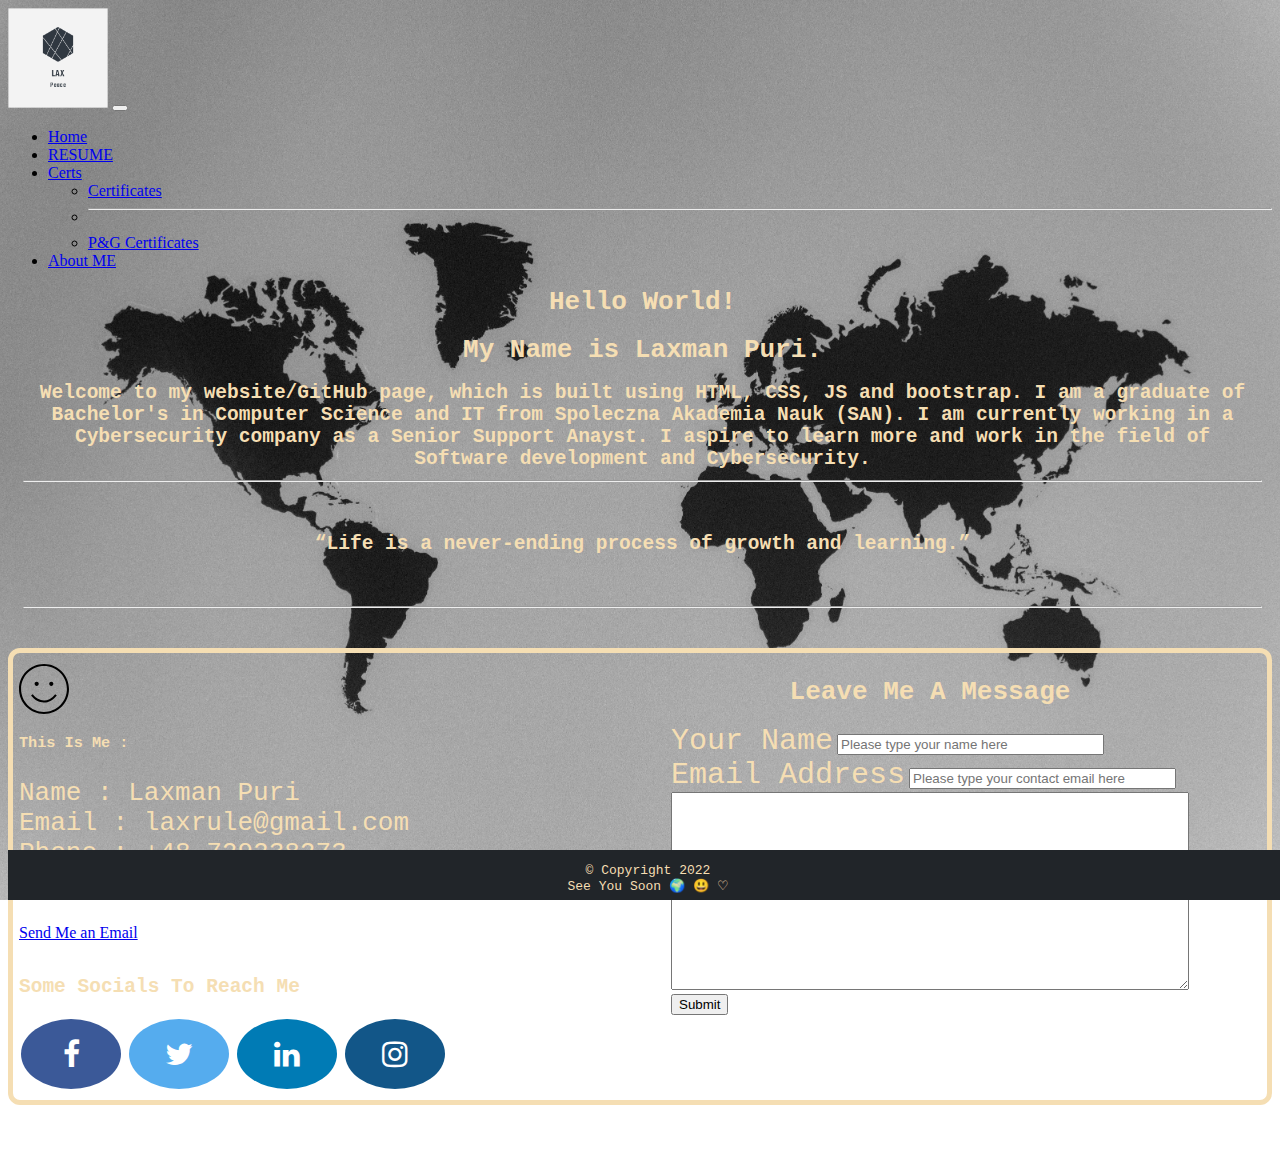
<file: index.html>
<!DOCTYPE html>
<html lang="en-US">
<head>
    <meta charset="UTF-8">
    <meta name="viewport" content="width=device-width, initial-scale=1.0">
    <title>Welcome!!</title>
    <link rel="icon" type="image/x-icon" href="../images/favicon-32x32.png">
    <link rel="stylesheet" href="https://cdnjs.cloudflare.com/ajax/libs/font-awesome/4.7.0/css/font-awesome.min.css">
    <link href="https://cdn.jsdelivr.net/npm/bootstrap@5.1.3/dist/css/bootstrap.min.css" rel="stylesheet" integrity="sha384-1BmE4kWBq78iYhFldvKuhfTAU6auU8tT94WrHftjDbrCEXSU1oBoqyl2QvZ6jIW3" crossorigin="anonymous">
    <link rel="stylesheet" href="Styles/style.css">
        


    
</head>

<body id="homebg">

<Header>

    <nav class="navbar navbar-expand-lg navbar-dark bg-dark">
        <div class="container-fluid">
          <a class="navbar-brand" href="index.html"><img src="images/pinterest_profile_image.png" alt="" width="100" height="100"></a>
          <button class="navbar-toggler" type="button" data-bs-toggle="collapse" data-bs-target="#navbarSupportedContent" aria-controls="navbarSupportedContent" aria-expanded="false" aria-label="Toggle navigation">
            <span class="navbar-toggler-icon"></span>
          </button>
          <div class="collapse navbar-collapse" id="navbarSupportedContent">
            <ul class="navbar-nav me-auto mb-2 mb-lg-0">
              <li class="nav-item">
                <a class="nav-link active" aria-current="page" href="index.html">Home</a>
              </li>
              <li class="nav-item">
                <a class="nav-link" href="Pages/Cv.html">RESUME</a>
              </li>
              <li class="nav-item dropdown">
                <a class="nav-link dropdown-toggle" href="#" id="navbarDropdown" role="button" data-bs-toggle="dropdown" aria-expanded="false">
                  Certs
                </a>
                <ul class="dropdown-menu" aria-labelledby="navbarDropdown">
                  <li><a class="dropdown-item" href="Pages/Certs.html">Certificates</a></li>
                  <li><hr class="dropdown-divider"></li>
                  <li><a class="dropdown-item" href="Pages/pgcert.html" target="_blank">P&G Certificates</a></li>
                </ul>
              </li>
              <li class="nav-item">
                <a class="nav-link" href="Pages/Aboutme.html">About ME</a>
              </li>
            </ul>
            
          </div>
        </div>
      </nav>   

</Header>


<Section>

  <div class="myintrocard">
    <h1 >Hello World!</h1>
    <h1>My Name is Laxman Puri.</h1>
    <h2 style="text-align: center;"> 
      Welcome to my website/GitHub page, which is built using HTML, CSS, JS and bootstrap. 
      I am a graduate of Bachelor's in Computer Science and IT from Spoleczna Akademia Nauk (SAN). 
      I am currently working in a Cybersecurity company as a Senior Support Anayst. 
      I aspire to learn more and work in the field of Software development and Cybersecurity.
      <br>
      <hr>
      <br>
      <p><q>Life is a never-ending process of growth and learning.</q> </p>
      <br>
      <hr>
      
    
    </h2>
  </div>



  <div>
    <form class="flex-container">  
      <div class="msg">
       <div class="card " style="width: 50vw; height: 100%;">
           <img src="images/iconmonstr-smiley-thin.svg" height="50px" width="50px" alt="Smiley icon" style="margin-top: 5px;">
           <div class="card-body">
             <h3 class="card-title">This Is Me : </h3>
             <p class="card-text">
              Name : Laxman Puri <br>
              Email : laxrule@gmail.com <br>
              Phone : +48 729238273 <br>
              Address : Warsaw, poland <br>
             </p>
             <a href="mailto:laxrule@gmail.com" class="btn btn-primary">Send Me an Email</a><br>
             <br>
             <div>
               <h2>Some Socials To Reach Me</h2>
   
               <!-- Add font awesome icons -->
               <a href="https://www.facebook.com/laky.puri" target="_blank" class="fa fa-facebook"></a>
               <a href="https://twitter.com/Laxmanp15561407" target="_blank" class="fa fa-twitter"></a>
               <a href="linkedin.com/in/laxman-puri-96538bb8" target="_blank" class="fa fa-linkedin"></a>
               <a href="https://www.instagram.com/laxrule.lx" target="_blank" class="fa fa-instagram"></a>
                     
           </div>
           
           </div>
         </div>
       </div>
   
       <div class="msg">
        <div class="mb-3" >
           <h1> Leave Me A Message</h1>
           <label for="formGroupExampleInput" class="form-label">Your Name</label>
           <input type="text" class="form-control" id="formGroupExampleInput" placeholder="Please type your name here">
         </div>
         <div class="mb-3">
           <label for="formGroupExampleInput2" class="form-label">Email Address</label>
           <input type="text" class="form-control" id="formGroupExampleInput2" placeholder="Please type your contact email here">
         </div>
         <div>
             <textarea name="messageforme" id="" style="width: 40vw; height: 15vw;"></textarea>
         </div>
   
         <div class="col-auto">
           <button type="submit" class="btn btn-primary" onclick="message()">Submit</button>
         </div>
       </div>
    </form> 
   </div>

</Section> 
















<script src="https://cdn.jsdelivr.net/npm/bootstrap@5.1.3/dist/js/bootstrap.bundle.min.js" integrity="sha384-ka7Sk0Gln4gmtz2MlQnikT1wXgYsOg+OMhuP+IlRH9sENBO0LRn5q+8nbTov4+1p" crossorigin="anonymous"></script>


<footer style="position: sticky;width: 100%;height: 50px;background-color:rgb(33, 37, 41);bottom: 0;position: fixed;">
  <p style="color: wheat;text-align: center;">&#169; Copyright 2022<br>See You Soon &#x1F30D; &#x1F603; &#9825;</p>
  
</footer>
</body>
</html>
</file>
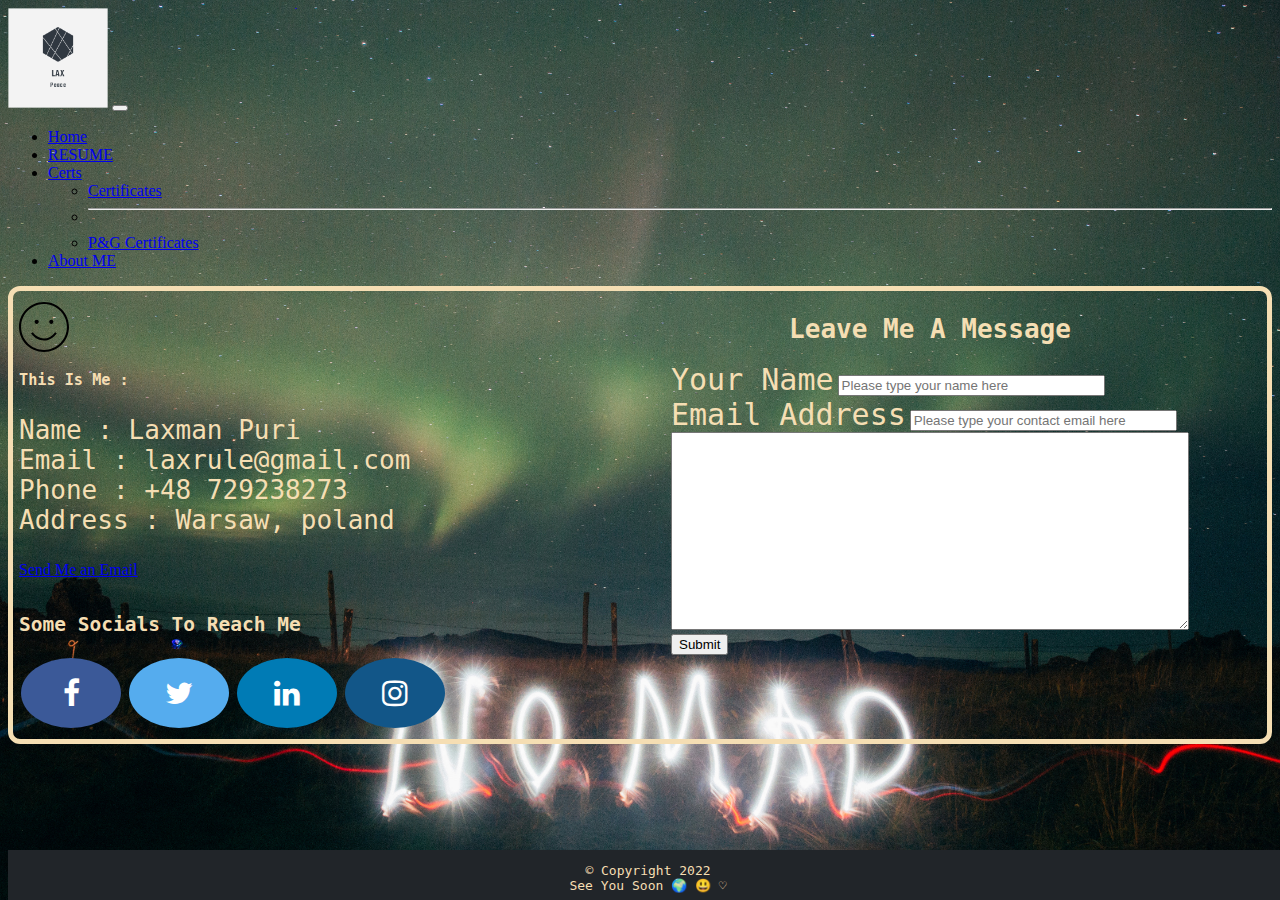
<file: Pages/Aboutme.html>
<!DOCTYPE html>
<html lang="en-US">
<head>
    <meta charset="UTF-8">
    <meta name="viewport" content="width=device-width, initial-scale=1.0">
    <title>Welcome!!</title>
    <link rel="icon" type="image/x-icon" href="../images/favicon-32x32.png">
    <link rel="stylesheet" href="https://cdnjs.cloudflare.com/ajax/libs/font-awesome/4.7.0/css/font-awesome.min.css">
    <link href="https://cdn.jsdelivr.net/npm/bootstrap@5.1.3/dist/css/bootstrap.min.css" rel="stylesheet" integrity="sha384-1BmE4kWBq78iYhFldvKuhfTAU6auU8tT94WrHftjDbrCEXSU1oBoqyl2QvZ6jIW3" crossorigin="anonymous">
    <link rel="stylesheet" href="../Styles/style.css">   
   <style>
  
    </style>
 
     
</head>

<body id="aboutmebg">

  <Header>

    <nav class="navbar navbar-expand-lg navbar-dark bg-dark">
        <div class="container-fluid">
          <a class="navbar-brand" href="../index.html"><img src="../images/pinterest_profile_image.png" alt="" width="100" height="100"></a>
          <button class="navbar-toggler" type="button" data-bs-toggle="collapse" data-bs-target="#navbarSupportedContent" aria-controls="navbarSupportedContent" aria-expanded="false" aria-label="Toggle navigation">
            <span class="navbar-toggler-icon"></span>
          </button>
          <div class="collapse navbar-collapse" id="navbarSupportedContent">
            <ul class="navbar-nav me-auto mb-2 mb-lg-0">
              <li class="nav-item">
                <a class="nav-link active" aria-current="page" href="../index.html">Home</a>
              </li>
              <li class="nav-item">
                <a class="nav-link" href="./Cv.html">RESUME</a>
              </li>
              <li class="nav-item dropdown">
                <a class="nav-link dropdown-toggle" href="#" id="navbarDropdown" role="button" data-bs-toggle="dropdown" aria-expanded="false">
                  Certs
                </a>
                <ul class="dropdown-menu" aria-labelledby="navbarDropdown">
                  <li><a class="dropdown-item" href="./Certs.html">Certificates</a></li>
                  <li><hr class="dropdown-divider"></li>
                  <li><a class="dropdown-item" href="pgcert.html" target="_blank">P&G Certificates</a></li>
                </ul>
              </li>
              <li class="nav-item">
                <a class="nav-link" href="./Aboutme.html">About ME</a>
              </li>
            </ul>
            
          </div>
        </div>
      </nav>   

</Header>


<Section>
  <div class=>
    <form class="flex-container">  
      <div class="msg">
       <div class="card" style="width: 50vw; height: 100%;">
           <img src="../images/iconmonstr-smiley-thin.svg" height="50px" width="50px" alt="Smiley icon" style="margin-top: 5px;">
           <div class="card-body">
             <h3 class="card-title">This Is Me : </h3>
             <p class="card-text">
              Name : Laxman Puri <br>
              Email : laxrule@gmail.com <br>
              Phone : +48 729238273 <br>
              Address : Warsaw, poland <br>

             </p>
             <a href="mailto:laxrule@gmail.com" class="btn btn-primary">Send Me an Email</a><br>
             <br>
             <div>
               <h2>Some Socials To Reach Me</h2>
   
               <!-- Add font awesome icons -->
               <a href="https://www.facebook.com/laky.puri" target="_blank" class="fa fa-facebook"></a>
               <a href="https://twitter.com/Laxmanp15561407" target="_blank" class="fa fa-twitter"></a>
               <a href="linkedin.com/in/laxman-puri-96538bb8" target="_blank" class="fa fa-linkedin"></a>
               <a href="https://www.instagram.com/laxrule.lx" target="_blank" class="fa fa-instagram"></a>
               
              
                     
           </div>
           
           </div>
         </div>
       </div>
   
       <div class="msg">
        <div class="mb-3" >
           <h1> Leave Me A Message</h1>
           <label for="formGroupExampleInput" class="form-label">Your Name</label>
           <input type="text" class="form-control" id="formGroupExampleInput" placeholder="Please type your name here">
         </div>
         <div class="mb-3">
           <label for="formGroupExampleInput2" class="form-label">Email Address</label>
           <input type="text" class="form-control" id="formGroupExampleInput2" placeholder="Please type your contact email here">
         </div>
         <div>
             <textarea name="messageforme" id="" style="width: 40vw; height: 15vw;"></textarea>
         </div>
   
         <div class="col-auto">
           <button type="submit" class="btn btn-primary">Submit</button>
         </div>
       </div>
    </form> 
   </div>
</Section> 







<script src="https://cdn.jsdelivr.net/npm/bootstrap@5.1.3/dist/js/bootstrap.bundle.min.js" integrity="sha384-ka7Sk0Gln4gmtz2MlQnikT1wXgYsOg+OMhuP+IlRH9sENBO0LRn5q+8nbTov4+1p" crossorigin="anonymous"></script>

<footer style="position: sticky;width: 100%;height: 50px;background-color:rgb(33, 37, 41);bottom: 0;position: fixed;">
  <p style="color: wheat;text-align: center;">&#169; Copyright 2022<br> See You Soon &#x1F30D; &#x1F603; &#9825;</p>
  
</footer>

</body>

</html>
</file>
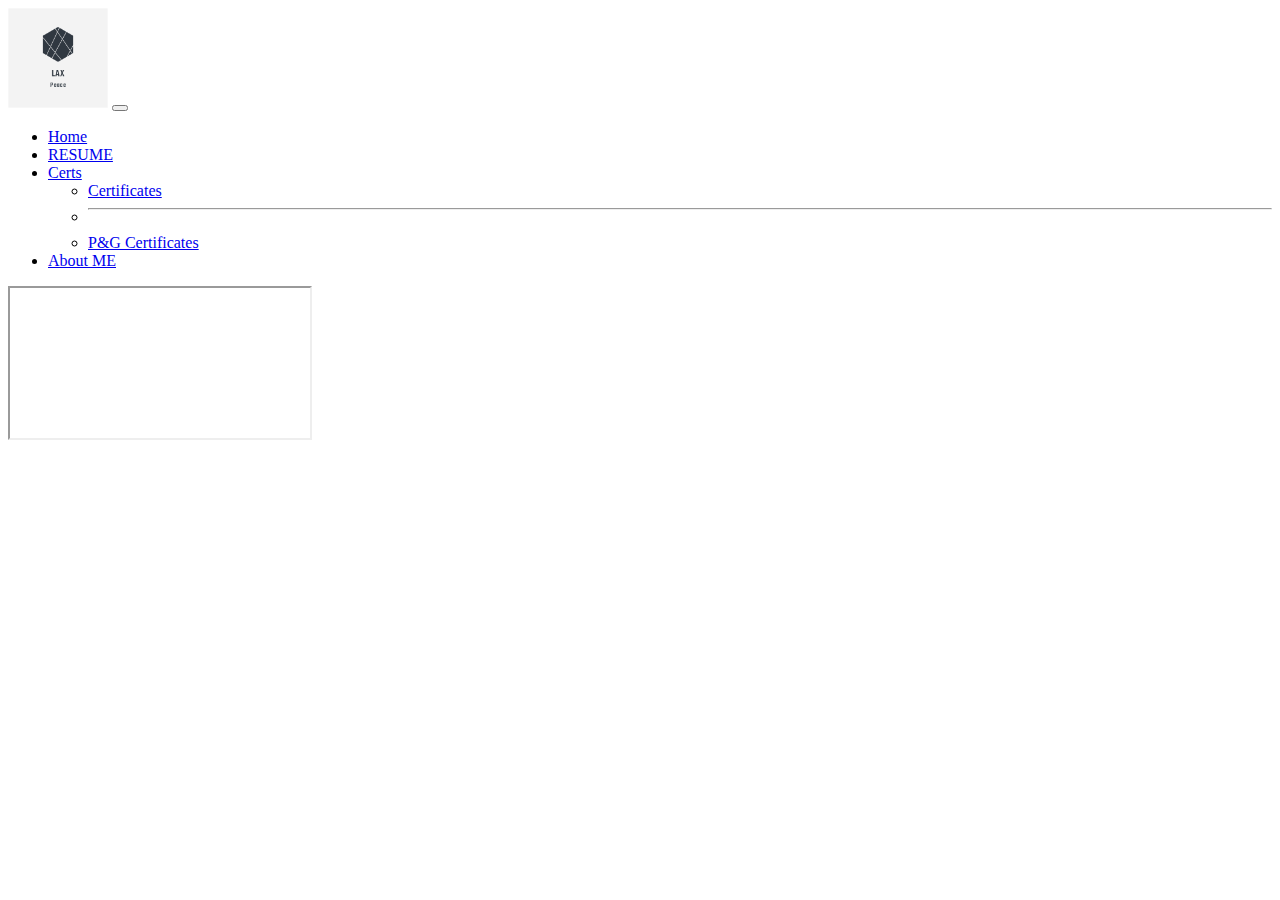
<file: Pages/Cv.html>
<!DOCTYPE html>
<html lang="en-US">
<head>
    <meta charset="UTF-8">
    <meta name="viewport" content="width=device-width, initial-scale=1.0">
    <title>Welcome!!</title>
    <link rel="icon" type="image/x-icon" href="../images/favicon-32x32.png">
    <link href="https://cdn.jsdelivr.net/npm/bootstrap@5.1.3/dist/css/bootstrap.min.css" rel="stylesheet" integrity="sha384-1BmE4kWBq78iYhFldvKuhfTAU6auU8tT94WrHftjDbrCEXSU1oBoqyl2QvZ6jIW3" crossorigin="anonymous">
    <link rel="stylesheet" href="../Styles/style.css">
 

</head>

<body>

  <Header>

    <nav class="navbar navbar-expand-lg navbar-dark bg-dark">
        <div class="container-fluid">
          <a class="navbar-brand" href="../index.html"><img src="../images/pinterest_profile_image.png" alt="" width="100" height="100"></a>
          <button class="navbar-toggler" type="button" data-bs-toggle="collapse" data-bs-target="#navbarSupportedContent" aria-controls="navbarSupportedContent" aria-expanded="false" aria-label="Toggle navigation">
            <span class="navbar-toggler-icon"></span>
          </button>
          <div class="collapse navbar-collapse" id="navbarSupportedContent">
            <ul class="navbar-nav me-auto mb-2 mb-lg-0">
              <li class="nav-item">
                <a class="nav-link active" aria-current="page" href="../index.html">Home</a>
              </li>
              <li class="nav-item">
                <a class="nav-link" href="./Cv.html">RESUME</a>
              </li>
              <li class="nav-item dropdown">
                <a class="nav-link dropdown-toggle" href="#" id="navbarDropdown" role="button" data-bs-toggle="dropdown" aria-expanded="false">
                  Certs
                </a>
                <ul class="dropdown-menu" aria-labelledby="navbarDropdown">
                  <li><a class="dropdown-item" href="./Certs.html">Certificates</a></li>
                  <li><hr class="dropdown-divider"></li>
                  <li><a class="dropdown-item" href="pgcert.html" target="_blank">P&G Certificates</a></li>
                </ul>
              </li>
              <li class="nav-item">
                <a class="nav-link" href="./Aboutme.html">About ME</a>
              </li>
            </ul>
            
          </div>
        </div>
      </nav>   

</Header>




    <div >
        <object
          data='../pdfs/CV.pdf'
          type="application/pdf"
          width="100%"
          height="1000"
        >
  
          <iframe
            src='../pdfs/CV.pdf'
            width=""
            height=""
          >
          <p>This browser does not support PDF!</p>
          </iframe>
        </object>
      </div>
  
  
  



















<script src="https://cdn.jsdelivr.net/npm/bootstrap@5.1.3/dist/js/bootstrap.bundle.min.js" integrity="sha384-ka7Sk0Gln4gmtz2MlQnikT1wXgYsOg+OMhuP+IlRH9sENBO0LRn5q+8nbTov4+1p" crossorigin="anonymous"></script>
</body>
</html>
</file>
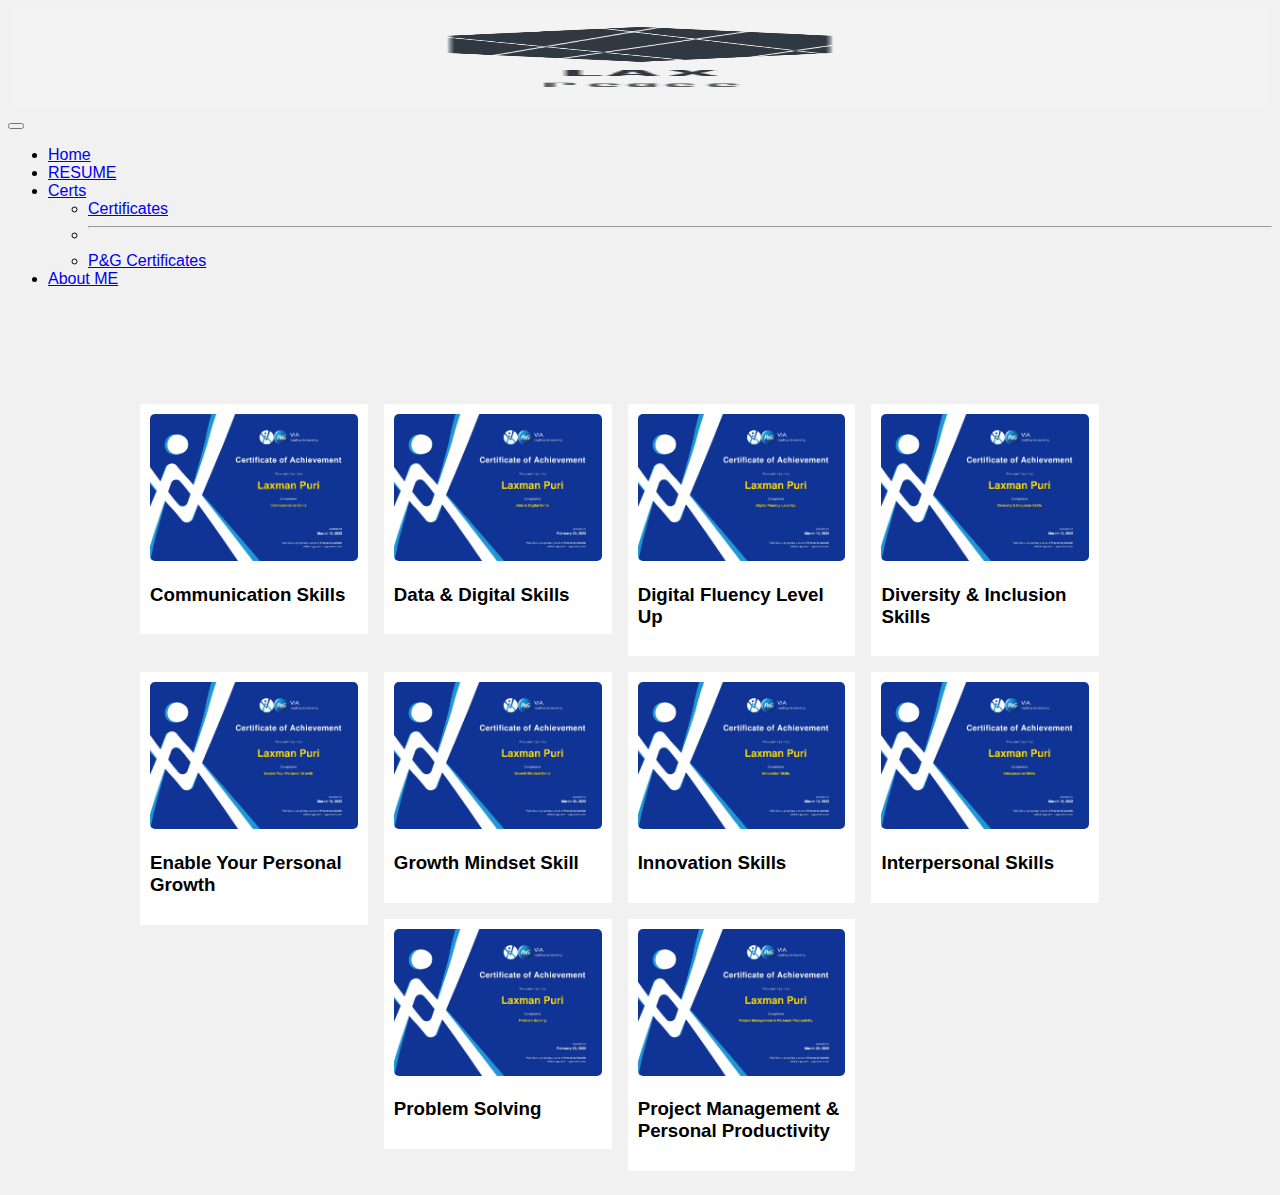
<file: Pages/pgcert.html>
<!DOCTYPE html>
<html lang="en-US">
<head>
    <meta charset="UTF-8">
    <meta name="viewport" content="width=device-width, initial-scale=1.0">
    <title>P&G Certificates</title>
    <link rel="icon" type="image/x-icon" href="../images/favicon-32x32.png">
    <link rel="stylesheet" href="https://cdnjs.cloudflare.com/ajax/libs/font-awesome/4.7.0/css/font-awesome.min.css">
    <link href="https://cdn.jsdelivr.net/npm/bootstrap@5.1.3/dist/css/bootstrap.min.css" rel="stylesheet" integrity="sha384-1BmE4kWBq78iYhFldvKuhfTAU6auU8tT94WrHftjDbrCEXSU1oBoqyl2QvZ6jIW3" crossorigin="anonymous">
    <link rel="stylesheet" href="../Styles/pgstyle.css">

</head>
<body>

<Header>

  <nav class="navbar navbar-expand-lg navbar-dark bg-dark">
      <div class="container-fluid">
        <a class="navbar-brand" href="../index.html"><img src="../images/pinterest_profile_image.png" alt="" width="100" height="100"></a>
        <button class="navbar-toggler" type="button" data-bs-toggle="collapse" data-bs-target="#navbarSupportedContent" aria-controls="navbarSupportedContent" aria-expanded="false" aria-label="Toggle navigation">
          <span class="navbar-toggler-icon"></span>
        </button>
        <div class="collapse navbar-collapse" id="navbarSupportedContent">
          <ul class="navbar-nav me-auto mb-2 mb-lg-0">
            <li class="nav-item">
              <a class="nav-link active" aria-current="page" href="../index.html">Home</a>
            </li>
            <li class="nav-item">
              <a class="nav-link" href="./Cv.html">RESUME</a>
            </li>
            <li class="nav-item dropdown">
              <a class="nav-link dropdown-toggle" href="#" id="navbarDropdown" role="button" data-bs-toggle="dropdown" aria-expanded="false">
                Certs
              </a>
              <ul class="dropdown-menu" aria-labelledby="navbarDropdown">
                <li><a class="dropdown-item" href="../Pages/Certs.html">Certificates</a></li>
                <li><hr class="dropdown-divider"></li>
                <li><a class="dropdown-item" href="#" >P&G Certificates</a></li>
              </ul>
            </li>
            <li class="nav-item">
              <a class="nav-link" href="./Aboutme.html">About ME</a>
            </li>
          </ul>
          
        </div>
      </div>
    </nav>   

</Header>

<div class="main">
<div class="row">
    <div class="column">
      <div class="content">
        <img src="../images/pgimages/Communication_skills.jpg" alt="Communication Skills"  onclick="viewcert(this);">
        <h3>Communication Skills</h3>
      </div>
    </div>

    <div class="column">
        <div class="content">
          <img src="../images/pgimages/Data & Digital Skills.jpg" alt="Data & Digital Skills"  onclick="viewcert(this);">
          <h3>Data & Digital Skills</h3>
        </div>
      </div>

      <div class="column">
        <div class="content">
          <img src="../images/pgimages/Digital Fluency Level Up.jpg" alt="Digital Fluency Level Up"  onclick="viewcert(this);">
          <h3>Digital Fluency Level Up</h3>
       </div>
      </div>

      <div class="column">
        <div class="content">
          <img src="../images/pgimages/Diversity & Inclusion Skills.jpg" alt="Diversity & Inclusion Skills"  onclick="viewcert(this);">
          <h3>Diversity & Inclusion Skills</h3>
        </div>
      </div>

      <div class="column">
        <div class="content">
          <img src="../images/pgimages/Enable Your Personal Growth.jpg" alt="Enable Your Personal Growth" style="width:100%" onclick="viewcert(this);">
          <h3>Enable Your Personal Growth</h3>
        </div>
      </div>

      <div class="column">
          <div class="content">
            <img src="../images/pgimages/Growth Mindset Skill.jpg" alt="Growth Mindset Skill" style="width:100%" onclick="viewcert(this);">
            <h3>Growth Mindset Skill</h3>
           </div>
        </div>

        <div class="column">
          <div class="content">
            <img src="../images/pgimages/Innovation Skills.jpg" alt="Innovation Skills" style="width:100%" onclick="viewcert(this);">
            <h3>Innovation Skills</h3>
          </div>
        </div>

        <div class="column">
          <div class="content">
            <img src="../images/pgimages/Interpersonal Skills.jpg" alt="Interpersonal Skills" style="width:100%" onclick="viewcert(this);">
            <h3>Interpersonal Skills</h3>
          </div>
        </div>

        <div class="column">
            <div class="content">
              <img src="../images/pgimages/Problem Solving.jpg" alt="Problem Solving" style="width:100%" onclick="viewcert(this);">
              <h3>Problem Solving</h3>
             </div>
          </div>

          <div class="column">
            <div class="content">
              <img src="../images/pgimages/Project Management & Personal Productivity.jpg" alt="Project Management & Personal Productivity" style="width:100%" onclick="viewcert(this);">
              <h3>Project Management & Personal Productivity</h3>
            </div>
          </div>

</div>
</div>


<!-- The Modal -->
<div id="myModal" class="modal">
  <span class="close">&times;</span>
  <img class="modal-content" id="img01">
  <div id="caption"></div>
</div>


<script>
       var modal = document.getElementById("myModal");
        var modalImg = document.getElementById("img01");
        var captionText = document.getElementById("caption");

    function viewcert(imgs){
         modal.style.display = "block";
      modalImg.src = imgs.src;
      captionText.innerHTML = imgs.alt;

    }
    // Get the <span> element that closes the modal
    var span = document.getElementsByClassName("close")[0];


    // When the user clicks on <span> (x), close the modal
    span.onclick = function() {
      modal.style.display = "none";
    }
</script>

    </body>
    </html>
</file>
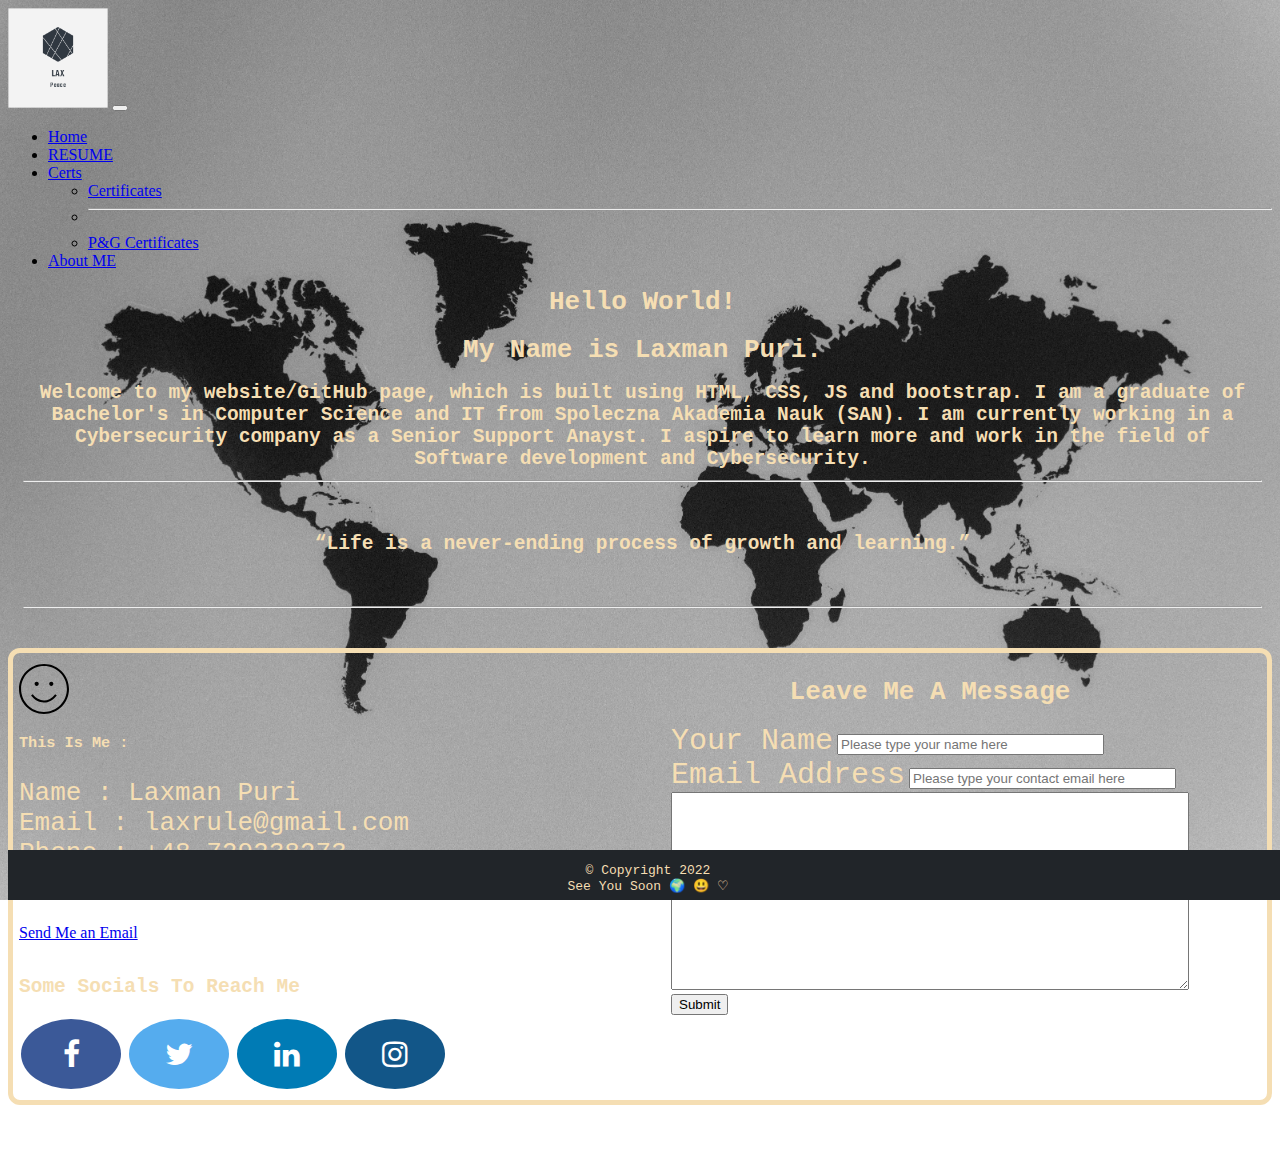
<file: Pages/resume.html>
<!DOCTYPE html>
<html lang="en-US">
<head>
    <meta charset="UTF-8">
    <meta name="viewport" content="width=device-width, initial-scale=1.0">
    <title>Welcome!!</title>
    <link rel="icon" type="image/x-icon" href="../images/favicon-32x32.png">
    <link rel="stylesheet" href="https://cdnjs.cloudflare.com/ajax/libs/font-awesome/4.7.0/css/font-awesome.min.css">
    <link href="https://cdn.jsdelivr.net/npm/bootstrap@5.1.3/dist/css/bootstrap.min.css" rel="stylesheet" integrity="sha384-1BmE4kWBq78iYhFldvKuhfTAU6auU8tT94WrHftjDbrCEXSU1oBoqyl2QvZ6jIW3" crossorigin="anonymous">
    <link rel="stylesheet" href="../Styles/style.css">
        


    
</head>

<body id="homebg">

<Header>

    <nav class="navbar navbar-expand-lg navbar-dark bg-dark">
        <div class="container-fluid">
          <a class="navbar-brand" href="resume.html"><img src="../images/pinterest_profile_image.png" alt="" width="100" height="100"></a>
          <button class="navbar-toggler" type="button" data-bs-toggle="collapse" data-bs-target="#navbarSupportedContent" aria-controls="navbarSupportedContent" aria-expanded="false" aria-label="Toggle navigation">
            <span class="navbar-toggler-icon"></span>
          </button>
          <div class="collapse navbar-collapse" id="navbarSupportedContent">
            <ul class="navbar-nav me-auto mb-2 mb-lg-0">
              <li class="nav-item">
                <a class="nav-link active" aria-current="page" href="resume.html">Home</a>
              </li>
              <li class="nav-item">
                <a class="nav-link" href="./Cv.html">RESUME</a>
              </li>
              <li class="nav-item dropdown">
                <a class="nav-link dropdown-toggle" href="#" id="navbarDropdown" role="button" data-bs-toggle="dropdown" aria-expanded="false">
                  Certs
                </a>
                <ul class="dropdown-menu" aria-labelledby="navbarDropdown">
                  <li><a class="dropdown-item" href="../Pages/Certs.html">Certificates</a></li>
                  <li><hr class="dropdown-divider"></li>
                  <li><a class="dropdown-item" href="../Pages/pgcert.html" target="_blank">P&G Certificates</a></li>
                </ul>
              </li>
              <li class="nav-item">
                <a class="nav-link" href="./Aboutme.html">About ME</a>
              </li>
            </ul>
            
          </div>
        </div>
      </nav>   

</Header>


<Section>

  <div class="myintrocard">
    <h1 >Hello World!</h1>
    <h1>My Name is Laxman Puri.</h1>
    <h2 style="text-align: center;"> 
      Welcome to my website/GitHub page, which is built using HTML, CSS, JS and bootstrap. 
      I am a graduate of Bachelor's in Computer Science and IT from Spoleczna Akademia Nauk (SAN). 
      I am currently working in a Cybersecurity company as a Senior Support Anayst. 
      I aspire to learn more and work in the field of Software development and Cybersecurity.
      <br>
      <hr>
      <br>
      <p><q>Life is a never-ending process of growth and learning.</q> </p>
      <br>
      <hr>
      
    
    </h2>
  </div>



  <div>
    <form class="flex-container">  
      <div class="msg">
       <div class="card " style="width: 50vw; height: 100%;">
           <img src="../images/iconmonstr-smiley-thin.svg" height="50px" width="50px" alt="Smiley icon" style="margin-top: 5px;">
           <div class="card-body">
             <h3 class="card-title">This Is Me : </h3>
             <p class="card-text">
              Name : Laxman Puri <br>
              Email : laxrule@gmail.com <br>
              Phone : +48 729238273 <br>
              Address : Warsaw, poland <br>
             </p>
             <a href="mailto:laxrule@gmail.com" class="btn btn-primary">Send Me an Email</a><br>
             <br>
             <div>
               <h2>Some Socials To Reach Me</h2>
   
               <!-- Add font awesome icons -->
               <a href="https://www.facebook.com/laky.puri" target="_blank" class="fa fa-facebook"></a>
               <a href="https://twitter.com/Laxmanp15561407" target="_blank" class="fa fa-twitter"></a>
               <a href="linkedin.com/in/laxman-puri-96538bb8" target="_blank" class="fa fa-linkedin"></a>
               <a href="https://www.instagram.com/laxrule.lx" target="_blank" class="fa fa-instagram"></a>
                     
           </div>
           
           </div>
         </div>
       </div>
   
       <div class="msg">
        <div class="mb-3" >
           <h1> Leave Me A Message</h1>
           <label for="formGroupExampleInput" class="form-label">Your Name</label>
           <input type="text" class="form-control" id="formGroupExampleInput" placeholder="Please type your name here">
         </div>
         <div class="mb-3">
           <label for="formGroupExampleInput2" class="form-label">Email Address</label>
           <input type="text" class="form-control" id="formGroupExampleInput2" placeholder="Please type your contact email here">
         </div>
         <div>
             <textarea name="messageforme" id="" style="width: 40vw; height: 15vw;"></textarea>
         </div>
   
         <div class="col-auto">
           <button type="submit" class="btn btn-primary" onclick="message()">Submit</button>
         </div>
       </div>
    </form> 
   </div>

</Section> 
















<script src="https://cdn.jsdelivr.net/npm/bootstrap@5.1.3/dist/js/bootstrap.bundle.min.js" integrity="sha384-ka7Sk0Gln4gmtz2MlQnikT1wXgYsOg+OMhuP+IlRH9sENBO0LRn5q+8nbTov4+1p" crossorigin="anonymous"></script>


<footer style="position: sticky;width: 100%;height: 50px;background-color:rgb(33, 37, 41);bottom: 0;position: fixed;">
  <p style="color: wheat;text-align: center;">&#169; Copyright 2022<br>See You Soon &#x1F30D; &#x1F603; &#9825;</p>
  
</footer>
</body>
</html>
</file>
<file: Styles/style.css>
#homebg{
    background-image: url(../images/map.jpeg);
    background-attachment: fixed;  
    background-size: cover;
    background-position: 50% 40%; 
  
    }

h1{
  text-align: center;
  
}

label{
font-size: 30px;
}
.card-text{
  font-size:xx-large;
}

h1,h2,h3,p,label{
color:wheat;
font-family: monospace;

}


.myintrocard{
  margin-top: 15px;
  margin-bottom: 40px;
  margin-left: 15px;
  margin-right: 10px;
 
}

#aboutmebg{
    background-image: url("../images/Nomad.jpg");
    background-attachment: fixed;  
    background-size: cover;
    top: 85px;
   }

   .form-control{
       width: 50%;
   }

   .flex-container {
  display: flex;
  margin-bottom: 60px;
  border: 5px solid rgb(245, 222, 179);
  border-radius: 12px;

   }

  .msg {
  margin: 3px;
  padding: 3px;


   }

   .fa {
  padding: 20px;
  font-size: 30px;
  width: 60px;
  text-align: center;
  text-decoration: none;
  margin: 5px 2px;
  border-radius: 50%;
} 
   
.fa:hover {
    opacity: 0.7;
}

.fa-facebook {
  background: #3B5998;
  color: white;
}

.fa-twitter {
  background: #55ACEE;
  color: white;
}

.fa-google {
  background: #dd4b39;
  color: white;
}

.fa-linkedin {
  background: #007bb5;
  color: white;
}


.fa-instagram {
  background: #125688;
  color: white;
}


.fa-skype {
  background: #00aff0;
  color: white;
}
</file>
<file: Styles/pgstyle.css>
img:hover {opacity: 0.7;}

body{
  font-family: Arial;
  background-color: #f1f1f1;
}


.main {
  max-width: 1000px;
  margin: auto;
  margin-top: 100px;
}
* {
  box-sizing: border-box;
}

img {
  border-radius: 5px;
  cursor: pointer;
  transition: 0.3s;
  width: 100%;
}

img:hover {opacity: 0.7;}

/* The Modal (background) */
.modal {
  display: none; /* Hidden by default */
  position: fixed; /* Stay in place */
  z-index: 1; /* Sit on top */
  padding-top: 100px; /* Location of the box */
  left: 0;
  top: 0;
  width: 100%; /* Full width */
  height: 100%; /* Full height */
  overflow: auto; /* Enable scroll if needed */
  background-color: rgb(0,0,0); /* Fallback color */
  background-color: rgba(0,0,0,0.9); /* Black w/ opacity */
}

/* Modal Content (image) */
.modal-content {
  margin: auto;
  display: block;
  width: 80%;
  max-width: 700px;
}

/* Caption of Modal Image */
#caption {
  margin: auto;
  display: block;
  width: 80%;
  max-width: 700px;
  text-align: center;
  color: #ccc;
  padding: 10px 0;
  height: 150px;
}

/* Add Animation */
.modal-content, #caption {
  -webkit-animation-name: zoom;
  -webkit-animation-duration: 0.6s;
  animation-name: zoom;
  animation-duration: 0.6s;
}


@-webkit-keyframes zoom {
  from {-webkit-transform:scale(0)}
  to {-webkit-transform:scale(1)}
}

@keyframes zoom {
  from {transform:scale(0)}
  to {transform:scale(1)}
}

/* The Close Button */
.close {
  position: absolute;
  top: 15px;
  right: 35px;
  color: #f1f1f1;
  font-size: 40px;
  font-weight: bold;
  transition: 0.3s;
}

.close:hover,
.close:focus {
  color: #bbb;
  text-decoration: none;
  cursor: pointer;
}

/* 100% Image Width on Smaller Screens */
@media only screen and (max-width: 700px){
  .modal-content {
    width: 100%;
  }
}
  .row {
  margin: 8px -16px;
}

/* Add padding BETWEEN each column */
.row,
.row > .column {
  padding: 8px;
}

/* Create four equal columns that floats next to each other */
.column {
  float: left;
  width: 24%;
  display: flex;



}

/* Clear floats after rows */
.row:after {
  content: "";
  display: table;
  clear: both;
}

/* Content */
.content {
  background-color: white;
  padding: 10px;

}

/* Responsive layout - makes a two column-layout instead of four columns */
@media screen and (max-width: 900px) {
  .column {
    width: 50%;
  }
}

/* Responsive layout - makes the two columns stack on top of each other instead of next to each other */
@media screen and (max-width: 600px) {
  .column {
    width: 100%;
  }
}


h1{
 position: relative;
 text-align: center;
 top: 5px;


}
</file>
